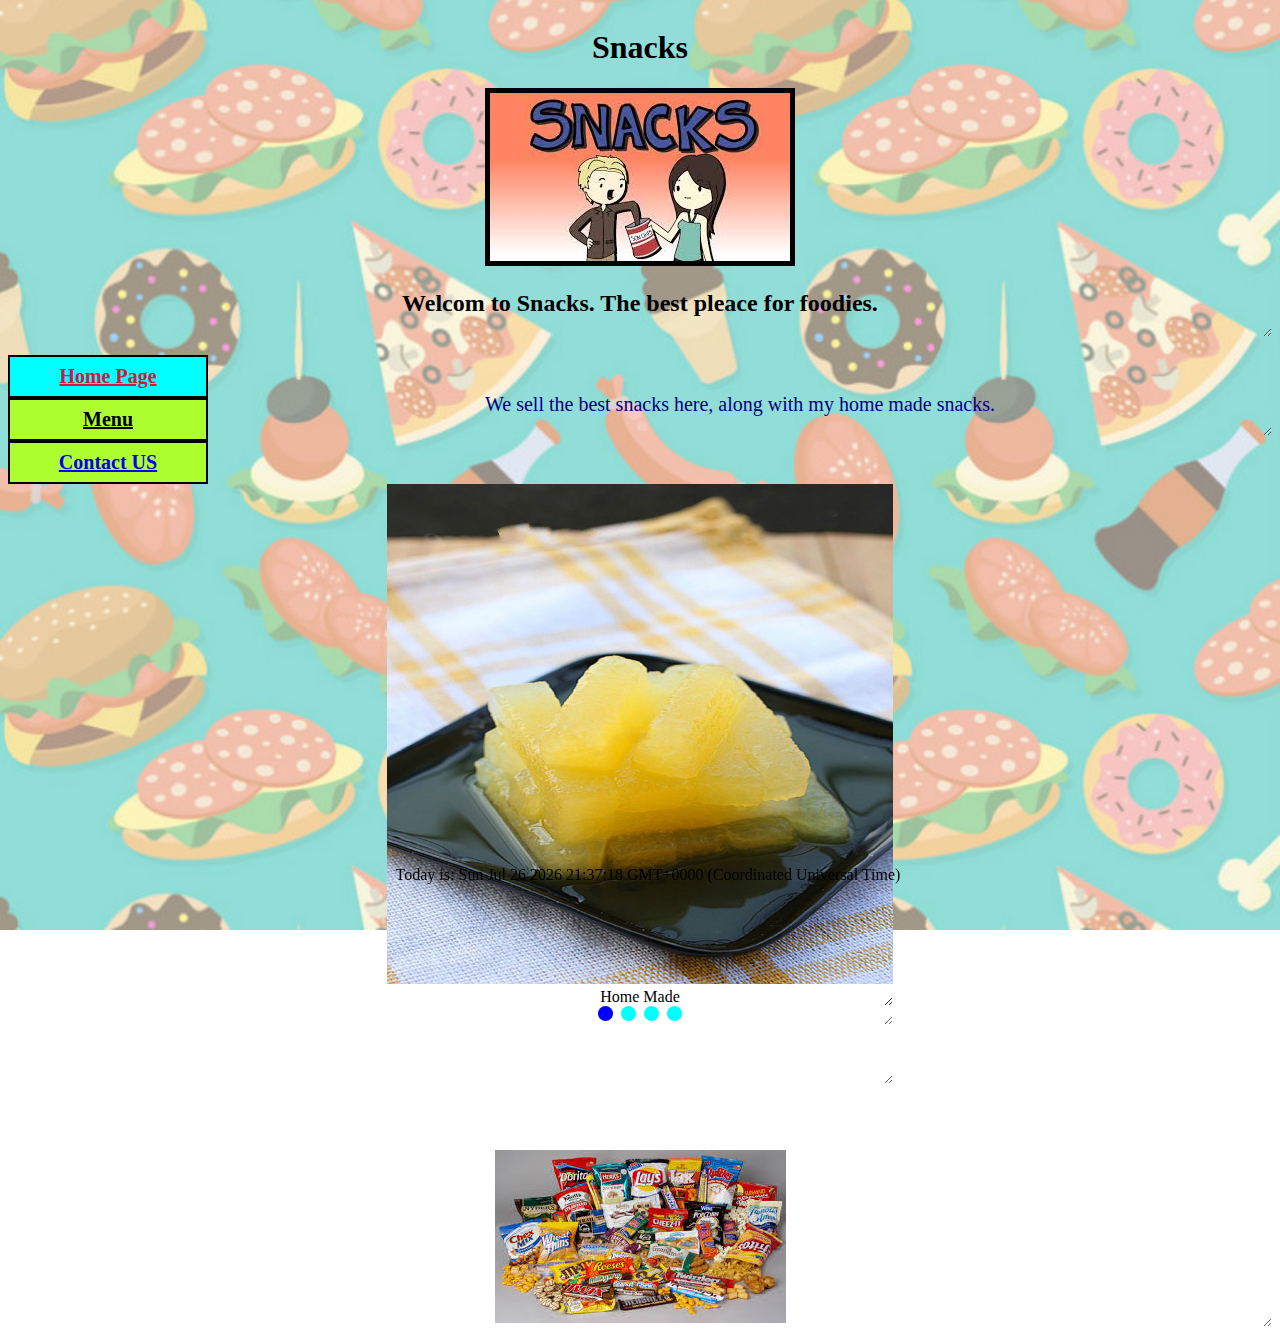
<file: index.htm>
<!DOCTYPE html>

<html lang="en">
<head>
  <meta charset="utf-8">
  <link rel = "stylesheet" type="text/css" href = "stylesheet.css">
  <title>Snacks</title>
<meta name="viewport" content="width=device-width">
<meta name="viewport" content="width=device-width, initial-scale=1.0">
<script src="https://ajax.googleapis.com/ajax/libs/jquery/3.2.1/jquery.min.js"></script>
    
<script>
$(document).ready(function(){
    var timeNow = new Date();
    document.getElementById("time").innerHTML = "Today is: " + timeNow;
    $("#menu").click(function(){
        $("#a").fadeToggle();
        $("#b").fadeToggle("slow");
    });
});
</script>

</head>
<body>
    <div>
<h1>Snacks</h1>
    <p class = "logo"><img src = "logo.jpg" alt = "store logo" style = "width:auto; height:auto;" border = "5";></p>
    <h2>Welcom to Snacks. The best pleace for foodies.</h2>
    </div>
        <br>
    
    <ul class = "navi">
        <li><a href = "index.htm" class="active">Home Page</a></li>
        <li><a id = "menu">Menu</a></li>
        <li id = "a" style="display: none"><a href = "Best Sell.html">Best Selling Snacks</a></li>
        <li id = "b" style="display: none"><a href = "Home Made.html">Home Made Snacks</a></li>
        <li><a href = "Contact.html">Contact US</a></li>
    </ul>
    
        <br>
        <div class="pagedes">
        <p>We sell the best snacks here, along with my home made snacks.</p></div><br>
    
    <div class = "slideshow-container">
        <div class = "slides fade">
            <a href = "Home Made.html"><img src = "home01.jpg"></a>
            <div class = "text">Home Made</div>
        </div>
        <div class = "slides fade">
            <a href = "Home Made.html"><img src = "home02.jpg"></a>
            <div class = "text">Home Made</div>
        </div>
        <div class = "slides fade">
            <a href = "Best Sell.html"><img src = "sell01.jpg"></a>
            <div class = "text">Best Sell</div>
        </div>
        <div class = "slides fade">
            <a href = "Best Sell.html"><img src = "sell02.jpg"></a>
            <div class = "text">Best Sell</div>
        </div>
        <div style="text-align:center">
            <span class="dot"></span> 
            <span class="dot"></span> 
            <span class="dot"></span>
            <span class="dot"></span>
        </div>
    </div>
    
    <br>
    <br>
    <div style="bottom:0px; text-align:center;width:100%"><img src = "snacks1.jpg"></div>
    <div style="bottom:0px; position:fixed; text-align:center;width:100%"><p id = "time"></p></div>
    
    <script>
    var slidenum = 0;
    showSlides();
    

    function showSlides(){
        
        var slides = document.getElementsByClassName("slides");
        var dots = document.getElementsByClassName("dot");
        var i;
        for (i = 0; i < slides.length; i++){
            slides[i].style.display = "none";
        }
        for (i = 0; i < dots.length; i++){
            dots[i].className = dots[i].className.replace(" activedot", "");
        }
        slidenum++;
        if(slidenum > slides.length){
                slidenum = 1;
        }
        slides[slidenum-1].style.display = "block";
        dots[slidenum-1].className += " activedot";
        setTimeout(showSlides, 3000);
    }
    </script>
</body>
</html>
</file>
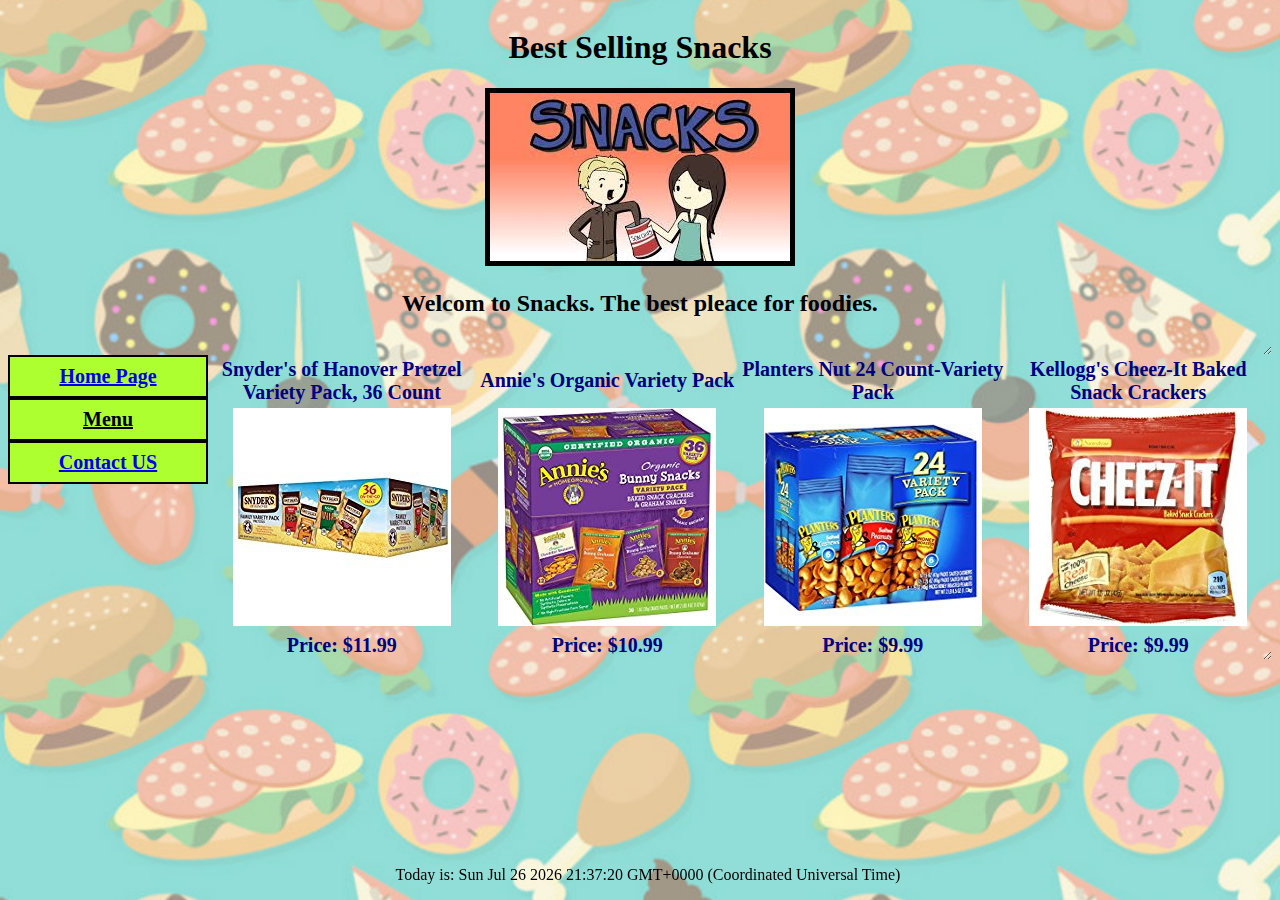
<file: Best Sell.html>
<!DOCTYPE html>

<html lang="en">
<head>
  <meta charset="utf-8">
  <link rel = "stylesheet" type="text/css" href = "stylesheet.css">
<meta name="viewport" content="width=device-width">
<meta name="viewport" content="width=device-width, initial-scale=1.0">
<script src="https://ajax.googleapis.com/ajax/libs/jquery/3.2.1/jquery.min.js"></script>
    <title>Snacks</title>
    
<script>
$(document).ready(function(){
    var timeNow = new Date();
    document.getElementById("time").innerHTML = "Today is: " + timeNow;
        $("#menu").click(function(){
        $("#a").fadeToggle();
        $("#b").fadeToggle("slow");
        $("#a").hover(function(){
            $("#b").fadeToggle();
        });
        $("#b").hover(function(){
            $("#a").fadeToggle();
        })
    })
});
</script>
    
</head>
<body>
    <div>
<h1>Best Selling Snacks</h1>
    <p class = "logo"><img src = "logo.jpg" alt = "store logo" style = "width:auto; height:auto;" border = "5";></p>
    <h2>Welcom to Snacks. The best pleace for foodies.</h2>
        <br>
        </div>
    
    <ul class = "navi">
        <li><a href = "index.htm" >Home Page</a></li>
        <li><a id = "menu">Menu</a></li>
        <li id = "a" style="display: none"><a href = "Best Sell.html" class="active">Best Selling Snacks</a></li>
        <li id = "b" style="display: none"><a href = "Home Made.html">Home Made Snacks</a></li>
        <li><a href = "Contact.html">Contact US</a></li>
    </ul>

    <div>
    <table>
        <tr class="desfont">
            <th>Snyder's of Hanover Pretzel Variety Pack, 36 Count</th>
            <th>Annie's Organic Variety Pack</th>
            <th>Planters Nut 24 Count-Variety Pack</th>
            <th>Kellogg's Cheez-It Baked Snack Crackers</th>
        </tr>
        <tr>
            <th style="width: 25%"><img src = "sell01.jpg" ></th>
            <th style="width: 25%"><img src = "sell02.jpg" ></th>
            <th style="width: 25%"><img src = "sell03.jpg" ></th>
            <th style="width: 25%"><img src = "sell04.jpg" ></th>
        </tr>
        <tr class="desfont">
            <th>Price: $11.99</th>
            <th>Price: $10.99</th>
            <th>Price: $9.99</th>
            <th>Price: $9.99</th>
        </tr>
    </table>
    </div>
    
    <div style="bottom:0px; position:fixed; text-align:center;width:100%"><p id = "time"></p></div>
</body>
</html>
</file>
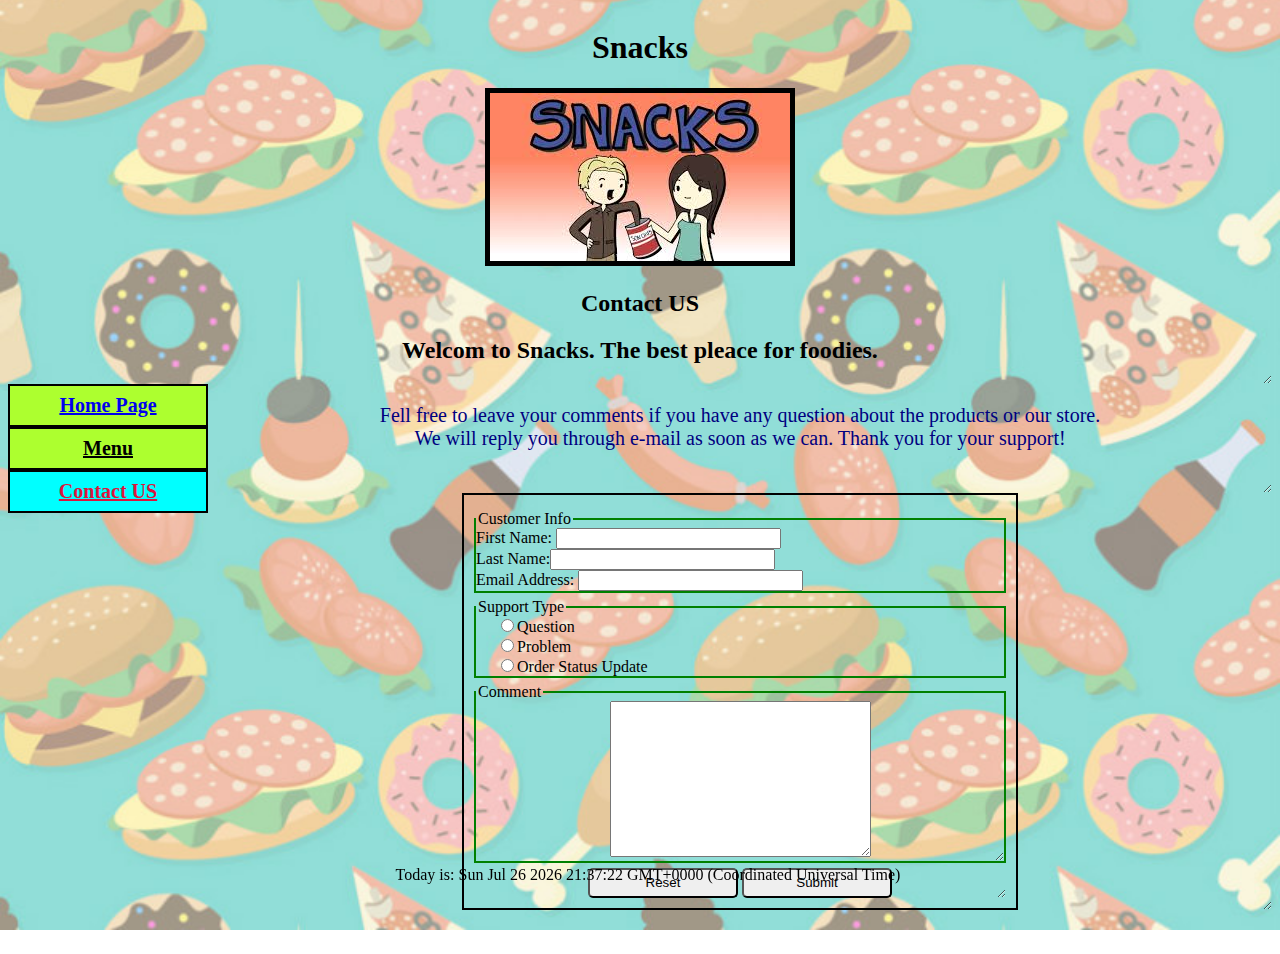
<file: Contact.html>
<!DOCTYPE html>

<html lang="en">
<head>
  <meta charset="utf-8">
  <link rel = "stylesheet" type="text/css" href = "stylesheet.css">
  <title>Snacks</title>
<meta name="viewport" content="width=device-width">
<meta name="viewport" content="width=device-width, initial-scale=1.0">
<script src="https://ajax.googleapis.com/ajax/libs/jquery/3.2.1/jquery.min.js"></script>
    <script>
$(document).ready(function(){
    var timeNow = new Date();
    document.getElementById("time").innerHTML = "Today is: " + timeNow;
        $("#menu").click(function(){
        $("#a").fadeToggle();
        $("#b").fadeToggle("slow");
        $("#a").hover(function(){
            $("#b").fadeToggle();
        });
        $("#b").hover(function(){
            $("#a").fadeToggle();
        })
    })
});
        
function validateForm() {
    var fname = document.myContact.fname.value;
    var lname = document.myContact.lname.value;
    var email = document.myContact.email.value;
    var supporttype = document.getElementsByName("supporttype");
    if(fname == null || fname == ""){
        alert("FirstName can't be blank");
        return false;
    }else if(lname == null || lname == ""){
        alert("LastName can't be blank");
        return false;
    }else if(email == null || email == ""){
        alert("E-mail can't be blank");
        return false;
    }else if(fname == null || fname == ""){
        alert("FirstName can't be blank");
        return false;
    }else if(supporttype[0].checked == false && supporttype[1].checked == false &&supporttype[2].checked == false){
        alert("Support Type has to be checked");
        return false;
    }
}
    </script>
</head>
<body>
    <div>
<h1>Snacks</h1>
    <p class = "logo"><img src = "logo.jpg" alt = "store logo" style = "width:auto; height:auto;" border = "5";></p>
    <h2>Contact US</h2>
    <h2>Welcom to Snacks. The best pleace for foodies.</h2>
    </div>
        
    <ul class = "navi">
        <li><a href = "index.htm">Home Page</a></li>
        <li><a id = "menu">Menu</a></li>
        <li id = "a" style="display: none"><a href = "Best Sell.html">Best Selling Snacks</a></li>
        <li id = "b" style="display: none"><a href = "Home Made.html">Home Made Snacks</a></li>
        <li><a href = "Contact.html" class="active">Contact US</a></li>
    </ul>
    
    <div class="pagedes">
    <p >Fell free to leave your comments if you have any question about the products or our store.<br>We will reply you through e-mail as soon as we can. Thank you for your support!</p>
    <br>
    </div>
    
    <div>
    <form id = "contactform" name = "myContact" action = "" onsubmit="return validateForm()" method="get">
        <fieldset>
            <legend>Customer Info</legend>
            First Name: <input name = "fname" type = "text" size = '25%'><br>
            Last Name:<input name = "lname" type = "text" size = '25%'><br>
            Email Address: <input name = "email" type = "text" size = '25%'><br>
        </fieldset>
        <fieldset>
            <legend>Support Type</legend>
            <ul class = "radio">
            <li><input type = "radio" name = "supporttype" value = "Question">Question</li>
            <li><input type = "radio" name = "supporttype" value = "Problem">Problem</li>
            <li><input type = "radio" name = "supporttype" value = "Order Status Update">Order Status Update</li>
            </ul>
        </fieldset>
        <fieldset>
            <legend>Comment</legend>
            <div style = "text-align: center;">
            <textarea name = "paragraph_text" cols="30" rows="10" style="resize: both"></textarea>
            </div>
        </fieldset>
        <div style = "text-align: center;">
        <input type="reset" value = "Reset" style="width: 150px; height: 30px; border-radius: 5px;">
        <input type = "submit" value = "Submit" style="width: 150px; height: 30px; border-radius: 5px;">
        </div>
    </form>
    </div>
    <br>
    <br>
    <div style="bottom:0px; position:fixed; text-align:center;width:100%"><p id = "time"></p></div>
</body>
</html>
</file>
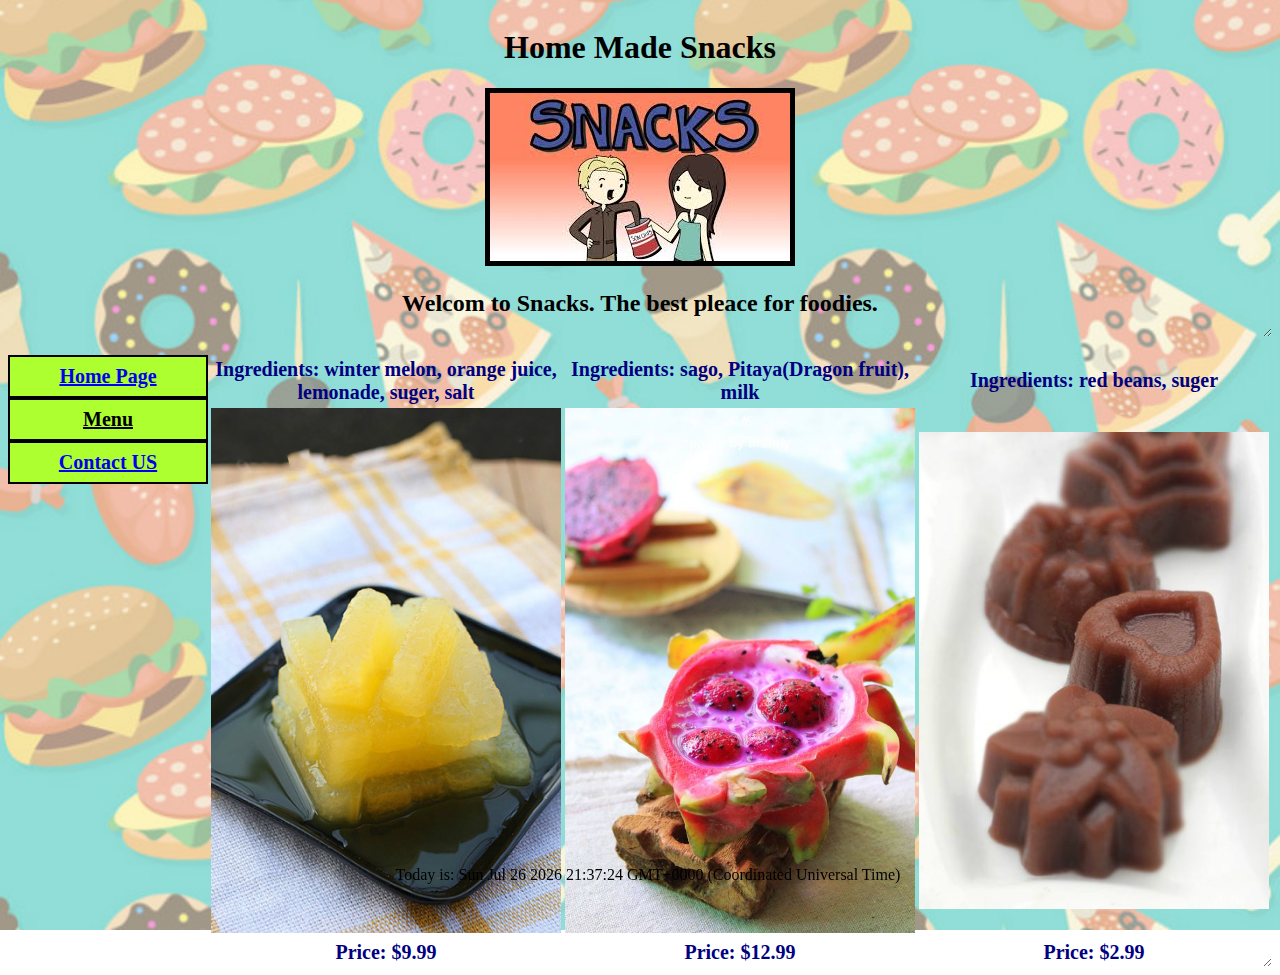
<file: Home Made.html>
<!DOCTYPE html>

<html lang="en">
<head>
  <meta charset="utf-8">
  <link rel = "stylesheet" type="text/css" href = "stylesheet.css">
<meta name="viewport" content="width=device-width">
<meta name="viewport" content="width=device-width, initial-scale=1.0">
  <title>Snacks</title>
<script src="https://ajax.googleapis.com/ajax/libs/jquery/3.2.1/jquery.min.js"></script>
    
<script>
$(document).ready(function(){
    var timeNow = new Date();
    document.getElementById("time").innerHTML = "Today is: " + timeNow;
        $("#menu").click(function(){
        $("#a").fadeToggle();
        $("#b").fadeToggle("slow");
        $("#a").hover(function(){
            $("#b").fadeToggle();
        });
        $("#b").hover(function(){
            $("#a").fadeToggle();
        })
    })
});
</script>
    
</head>
<body>
    <div>
<h1>Home Made Snacks</h1>
    <p class = "logo"><img src = "logo.jpg" alt = "store logo" style = "width:auto; height:auto;" border = "5";></p>
    <h2>Welcom to Snacks. The best pleace for foodies.</h2>
    </div>
        <br>
    
    <ul class = "navi">
        <li><a href = "index.htm">Home Page</a></li>
        <li><a id = "menu">Menu</a></li>
        <li id = "a" style="display: none"><a href = "Best Sell.html">Best Selling Snacks</a></li>
        <li id = "b" style="display: none"><a href = "Home Made.html" class="active">Home Made Snacks</a></li>
        <li><a href = "Contact.html">Contact US</a></li>
    </ul>
    
    <div>
    <table>
        <tr class="desfont">
            <th>Ingredients: winter melon, orange juice, lemonade, suger, salt</th>
            <th>Ingredients: sago, Pitaya(Dragon fruit), milk</th>
            <th>Ingredients: red beans, suger</th>
        </tr>
        <tr>
            <th style="width: 33%"><img src = "home01.jpg" ></th>
            <th style="width: 33%"><img src = "home02.jpg" ></th>
            <th style="width: 33%"><img src = "home03.jpg" ></th>
        </tr>
        <tr class="desfont">
            <th>Price: $9.99</th>
            <th>Price: $12.99</th>
            <th>Price: $2.99</th>
        </tr>
    </table>
    </div>

     <div style="bottom:0px; position:fixed; text-align:center;width:100%"><p id = "time"></p></div>
</body>
</html>
</file>
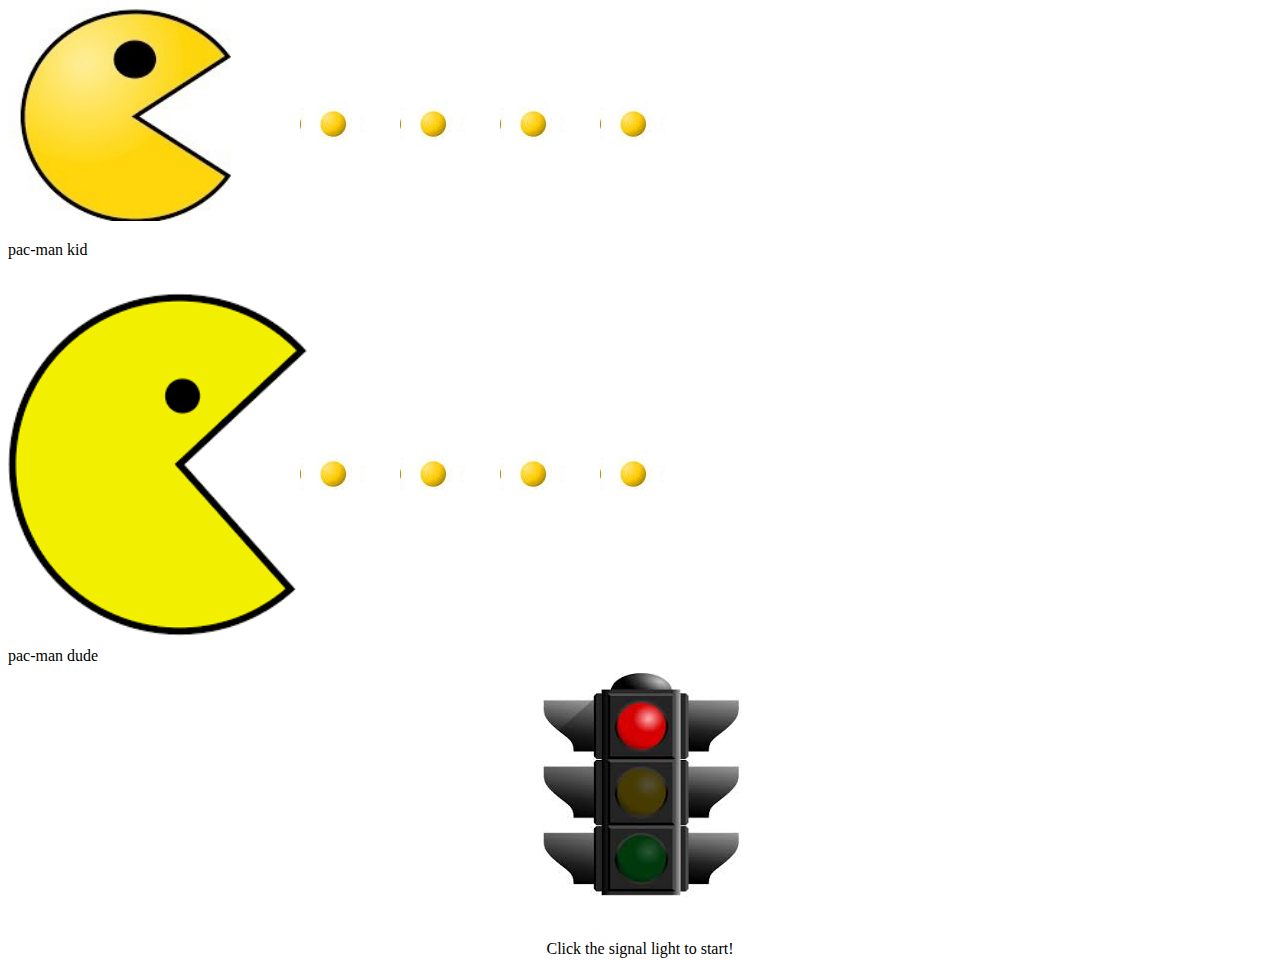
<file: race.html>
<!DOCTYPE html>

<html lang="en">
<head>
<link rel = "stylesheet" type = "text/css" href="racestyle.css">
<meta charset="utf-8">
<title>Pac-man Race</title>
<meta name="viewport" content="width=device-width">
<meta name="viewport" content="width=device-width, initial-scale=1.0">
<script src="https://ajax.googleapis.com/ajax/libs/jquery/3.2.1/jquery.min.js"></script>

</head>
<body>
    <div><img src="pac1.jpg" id="pac1"><img src="bean.jpg" id="bean1"><img src="bean.jpg" id="bean2"><img src="bean.jpg" id="bean3"><img src="bean.jpg" id="bean4"><img src="winner.jpg" id="kidwin" onclick="reset()"></div>
    <div><p>pac-man kid</p></div>
    <br>
    <div><img src="pac2.png" id="pac2"><img src="bean.jpg" id="bean5"><img src="bean.jpg" id="bean6"><img src="bean.jpg" id="bean7"><img src="bean.jpg" id="bean8"><img src="winner.jpg" id="dudewin" onclick="reset()"></div>
    <div>pac-man dude</div>
    <div style="text-align: center;"><img id = image src="red.jpg" id="signal" onclick="race()"></div><br>
    <div id = "massage" style="text-align: center;"><p>Click the signal light to start!</p></div>
</body>
<script>
    function reset(){
        document.getElementById("pac1").style.left = '0px';
        document.getElementById("pac2").style.left = '0px';
        document.getElementById("image").src = "red.jpg";
        document.getElementById("bean1").style.display = "block";
        document.getElementById("bean2").style.display = "block";
        document.getElementById("bean3").style.display = "block";
        document.getElementById("bean4").style.display = "block";
        document.getElementById("bean5").style.display = "block";
        document.getElementById("bean6").style.display = "block";
        document.getElementById("bean7").style.display = "block";
        document.getElementById("bean8").style.display = "block";
        document.getElementById("kidwin").style.display = "none";
        document.getElementById("dudewin").style.display = "none";
        document.getElementById("massage").innerHTML = "Click the signal light to start!";
    }
    function race(){
        var i = 0;
        var n = 0;
        
        document.getElementById("massage").innerHTML = "Race started!";
        document.getElementById("image").src = "green.jpg";
        
        var inter1 = setInterval(function(){
            i += Math.round(Math.random()*50);
            document.getElementById("pac1").style.left = i + 'px';
            if(i >= 150){
                document.getElementById("bean1").style.display = "none";
            };
            if(i >= 250){
                document.getElementById("bean2").style.display = "none";
            };
            if(i >= 350){
                document.getElementById("bean3").style.display = "none";
            };
            if(i >= 450){
                document.getElementById("bean4").style.display = "none";
                clearInterval(inter1);
                clearInterval(inter2);
                document.getElementById("massage").innerHTML = "pac-man kid win! Click the winner image to reset!";
                document.getElementById("kidwin").style.display = "block";
            };
        }, 1000);
        var inter2 = setInterval(function(){
            n += Math.round(Math.random()*50);
            document.getElementById("pac2").style.left = n + 'px';
            if(n >= 150){
                document.getElementById("bean5").style.display = "none";
            };
            if(n >= 250){
                document.getElementById("bean6").style.display = "none";
            };
            if(n >= 350){
                document.getElementById("bean7").style.display = "none";
            };
            if(n >= 450){
                document.getElementById("bean8").style.display = "none";
                clearInterval(inter1);
                clearInterval(inter2);
                document.getElementById("massage").innerHTML = "pac-man dude win! Click the winner image to reset!";
                document.getElementById("dudewin").style.display = "block";
            };
        }, 1000);
    }
</script>
</html>
</file>
<file: stylesheet.css>
html { 
  background: url(background01.jpg) no-repeat center center fixed;
  -webkit-background-size: cover;
  -moz-background-size: cover;
  -o-background-size: cover;
  background-size: cover;
}
img {
    max-width: 100%;
    max-height: 600px;
    height: auto;
}
h1 {
    text-align: center;
    font-weight: bold;
}
h2{
    text-align: center;
}

fieldset {
    margin: 0;
    padding: 0;
    margin-bottom: 5px;
    margin-top: 5px;
    padding-bottom: 2p;
    border: 2px solid green;
}

p{
    font-family:cursive;
}

div{
    resize: both;
    overflow: auto;
}



.pagedes{
    font-size: 20px;
    color: navy;
    overflow: auto;
    text-align: center;
}
.desfont{
    font-size: 20px;
    color: navy;
    text-align: center;
    font-family: serif;
}
.logo{
    text-align: center;
}
.navi{
    float: left;
    width: 200px;
    background-color: greenyellow;
    list-style-type: none;
    margin: 0;
    padding: 0;
}
.navi li{
    text-align: center;
    font-size: 20px;
    font-weight: bold;
    border: 2px solid black;
    font-family:fantasy;
}
.navi li a{
    display: block;
    padding: 8px 16px;
    text-decoration: underline;
}
.navi li a.active{
    background-color: aqua;
    color: crimson;
}
.navi li a:hover:not(.active){
    background-color: navy;
}
.radio{
    list-style-type: none;
    margin: 0;
    padding: 0;
    margin-left: 20px;
}
.radio li:hover{
    background-color: cyan;
    width: 50%;
    border: 1px solid black;
}

#contactform{
    margin: auto;
    width: 50%;
    border: 2px solid black;
    padding: 10px;
}


/*
slide show
*/
.slides {
    display: none;
}
.text {
    width: 100%;
    bottom: 0px;
    text-align: center;
}
.slideshow-container{
    width: 40%;
    margin: 30px auto;
    overflow: auto;
    height: 600px;
}
.slideshow-container img {
    width: 100%;
    height: 500px
}
.dot {
  cursor: pointer;
  height: 15px;
  width: 15px;
  margin: 0 2px;
  background-color:aqua;
  border-radius: 50%;
  display: inline-block;
  transition: background-color 0.6s ease;
}
.activedot {
    background-color: blue;
}
.fade {
  -webkit-animation-name: fade;
  -webkit-animation-duration: 2s;
  animation-name: fade;
  animation-duration: 2s;
}
</file>
<file: racestyle.css>
img {
    max-width: 100%;
    max-height: 600px;
    height: auto;
}
#pac1{
    position: relative;
    width: 300px;
    left: 0px;
}
#pac2{
    position: relative;
    width: 300px;
    left: 0px;
}
#bean1{
    position: absolute;
    left: 300px;
    top: 100px;
}
#bean2{
    position: absolute;
    left: 400px;
    top: 100px;
}
#bean3{
    position: absolute;
    left: 500px;
    top: 100px;
}
#bean4{
    position: absolute;
    left: 600px;
    top: 100px;
}
#kidwin{
    position: absolute;
    left: 800px;
    top: 100px;
    display: none;
}
#bean5{
    position: absolute;
    left: 300px;
    top: 450px;
}
#bean6{
    position: absolute;
    left: 400px;
    top: 450px;
}
#bean7{
    position: absolute;
    left: 500px;
    top: 450px;
}
#bean8{
    position: absolute;
    left: 600px;
    top: 450px;
}
#dudewin{
    position: absolute;
    left: 800px;
    top: 450px;
    display: none;
}
#signal{
    height: 200px;
}
</file>
